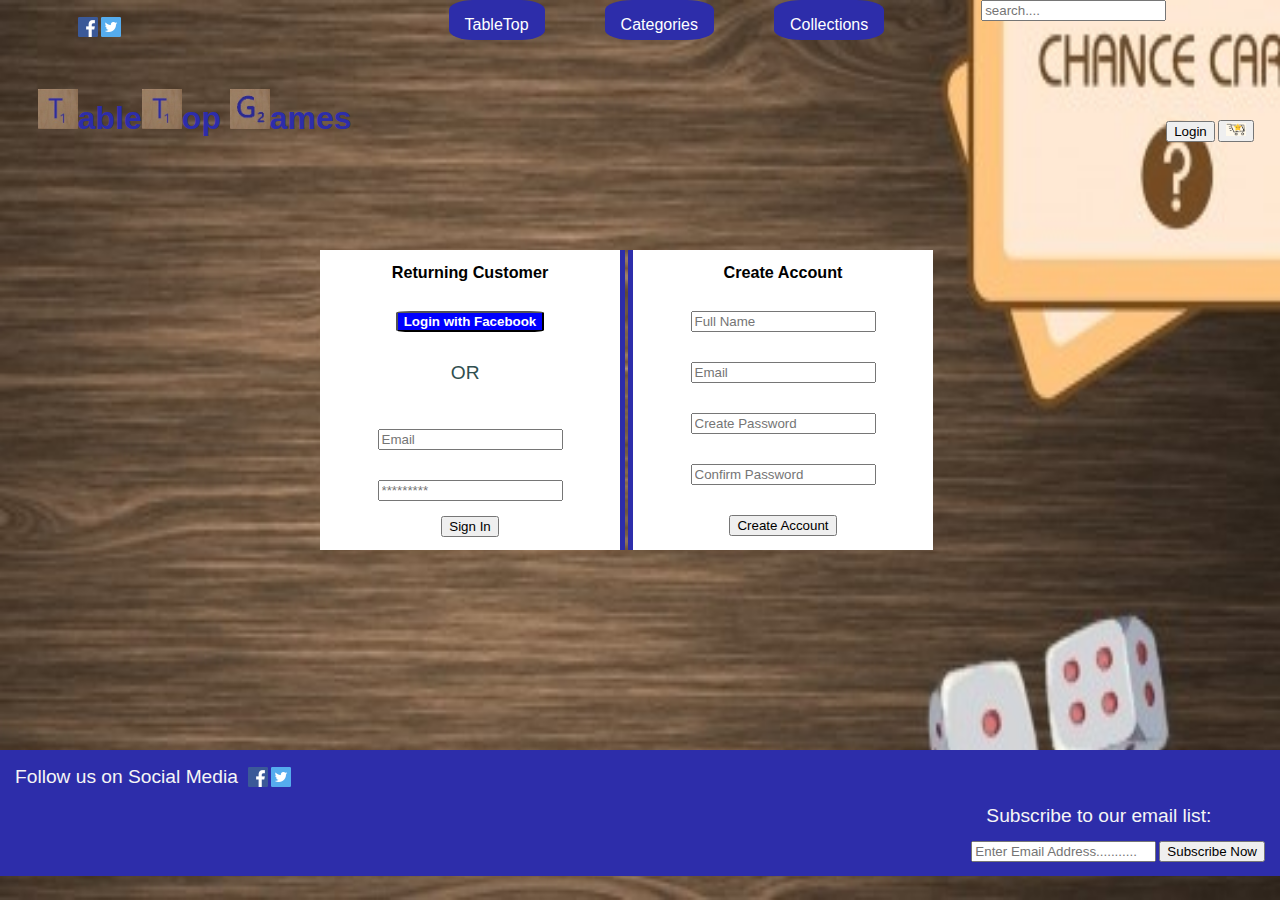
<file: PurchasePage.html>
<!DOCTYPE html>
<html lang="en">

<head>
  <meta charset="UTF-8">
  <meta name="viewport" content="width=device-width, initial-scale=1.0">
  <meta http-equiv="X-UA-Compatible" content="ie=edge">
  <title>TableTop</title>
  <link rel="stylesheet" type="text/css" href="PurchasePage.css">
</head>
<header>
  <!--nav menu-->
  <div class="header">
    <nav id="socialMedia">
      <ul>
        <li><a href="#"><img src="image/facebook_20.png" alt="Facebook"></a></li>
        <li><a href="#"><img src="image/twitter_20.png" alt="Twitter"></a></li>
      </ul>
      <h1><img src="./image/T3.jpg">able<img src="./image/T3.jpg">op <img src="./image/G.jpg">ames</h1>
    </nav>

    <div class="dropdown">
      <nav class="navbuttons">
        <button class="dropbtn">TableTop</button>
        <div class="dropdown-content">
          <a href="#">Home</a>
        </div>
      </nav>
      <nav class="navbuttons">
        <button class="dropbtn">Categories</button>
        <div class="dropdown-content">
          <a href="#">All Games</a>
          <a href="#">Strategy Games</a>
          <a href="#">Party Games</a>
        </div>
      </nav>
      <nav class="navbuttons">
        <button class="dropbtn">Collections</button>
        <div class="dropdown-content">
          <a href="#">Popular</a>
          <a href="#">Chris's Favorite</a>
          <a href="#">Clearance</a>
        </div>
      </nav>
    </div>
    <nav class="searchBar">
      <input type="search" name="search" placeholder="search....">
    </nav>
    <div class="loginbutton">
      <button type="submit" alt="Login">Login</button>
      <button type="submit" alt="Cart"><img src="./image/cartsun.png"></button>
    </div>

</header>

<body>

  <div class="contentwrapper">

    <form action="#" class="returning">
      <h2>Returning Customer</h2>
      <div>
        <button id="FB">Login with Facebook</button>
      </div>
      <div>
        <p>OR</p>
      </div>
      <div>
        <input type="email" name="email" placeholder="Email">
      </div>
      <div>
        <input type="password" name="psw" placeholder="*********">
      </div>
      <button>Sign In</button>
    </form>
    <form action="#" class="account">
      <h2>Create Account</h2>
      <div>
        <input type="text" name="FullName" placeholder="Full Name">
      </div>

      <div>
        <input type="text" name="Email" placeholder="Email">
      </div>
      <div>
        <input type="password" name="pwd" placeholder="Create Password">
      </div>
      <div>
        <input type="password" name="pwd" placeholder="Confirm Password">
      </div>
      <div>
        <input type="button" name="Create" value="Create Account">
      </div>
    </form>
  </div>

</body>
<footer>
  <div>
    <P>Follow us on Social Media</P>
    <div id="socialMedia">
      <ul>
        <li><a href="#"><img src="image/facebook_20.png" alt="Facebook"></a></li>
        <li><a href="#"><img src="image/twitter_20.png" alt="Twitter"></a></li>
      </ul>
    </div>
    <div class="subscribe">
      <p>Subscribe to our email list:</p>
      <form action="#">
        <input type="text" name="email" placeholder="Enter Email Address...........">
        <button>Subscribe Now</button>
      </form>
    </div>
  </div>
</footer>

</html>
</file>
<file: PurchasePage.css>
/*Common elements*/

body {
  font-size: 67.5%;
  font-family: verdana, sans-serif;
  background:  url("image/boardgamebackground.jpg")  no-repeat fixed top center;
  background-color: rgb(238, 230, 207);
  padding: 0;
  margin: 0;
  -webkit-background-size: 100% 100%;
  -moz-background-size: 100% 100%;
  background-size: 100% 100%;
  -o-background-size: 100% 100%;
}

p {
  font-size: 1.2rem;
  line-height: 1.4rem;
  color: darkslategrey;
  padding: 0;
  margin: 0px 0.5em 0.75em 0px;
}
a, a:visited {
  color: rgb(12, 25, 145);
}
a:hover {
  color: rgb(212, 24, 61);
}
/*Header*/
.header {
  margin: 0 auto;
  width: 100%;
  height: 250px;
  padding: 0 3.5em;
  position: relative;
  display: inline-flex;
}

li {
  margin-top: 6px;
  font-size: 10px;
  max-width: 30px;
  max-height: 30px;
  text-align: center;
  text-decoration: none;
  display: inline-flex;
}
h1 {
  color: rgb(45, 45, 170);
  font-size: 2rem;
  margin: 0.5em 0 0.5em 0;
  padding: 0;
  margin-top: 50px;
}
h1 img {
  max-width: 30pt;
  max-height: 30pt;
}
div.dropdown {
  display: block;
  margin: 0 auto;
  position: relative;
  display: inline-flex;
  text-align: center;
  height: auto;
  z-index: 5;
}
.navbuttons {
  position: relative;
  display: inline-flex;
  margin: 0 30px;
}
.dropbtn {
  background-color: rgb(45, 45, 170);
  color: white;
  padding: 16px;
  font-size: 16px;
  max-height: 40px;
  border: none;
  border-radius: 25%;
  margin-top: 0;
  display: inline-block;
  overflow: visible;
}
.dropdown-content {
  margin: 5px;
  display: none;
  position: absolute;
  background-color: #f1f1f1;
  min-width: 160px;
  box-shadow: 0px 8px 16px 0px rgba(0,0,0,0.2);
  z-index: 1;
  top: 40px;
}
.dropdown-content a {
  color: rgb(16, 208, 241);
  padding: 12px;
  font-size: 13pt;
  text-decoration: none;
  display: block;
}
.searchbar{
  float: right;
  margin-right: 15%;
  position: relative;
  display: inline-flex;
}
.loginbutton
.dropdown-content a:hover {background-color: #ddd;}

.navbuttons:hover .dropdown-content {display: block;}

.navbuttons:hover .dropbtn {background-color: rgb(16, 208, 241);}

.loginbutton {
  float: right;
  margin-right: 5%;
  margin-top: 120px;
}
div.loginbutton button img {
  max-width: 20px;
  max-height: 20px;
}



/*Main Section*/

.contentwrapper {
  height: 500px;
}
.returning {
  width: 300px;
  height: 300px;
  position: relative;
  display: inline-block;
  background-color: #fff;
  text-align: center;
  vertical-align: middle;
  border-right: 5px solid rgb(45, 45, 170);
  margin-left: 25%;
}
.account {
  width: 300px;
  height: 300px;
  position: relative;
  display: inline-block;
  background-color: #ffffff;
  border-left: 5px solid rgb(45, 45, 170);
  text-align: center;
  vertical-align: middle;
}
form div {
  padding: 15px;
}
.returning #FB {
  background-color: blue;
  color: white;
  border-radius: 10%;
  font-size: 10pt;
  font-weight: bolder;
}
/*Footer*/
footer {
  background-color: rgb(45, 45, 170);
  width: 100%;
  display: inline-block;
  bottom: 0;
  height: 126px;
}
footer.img {
  width: 100%;
  margin: 0 auto;
  z-index: 3;
}
footer p {
  float: left;
  padding: 5px 0 0 15px;
  color: whitesmoke;
}

div.subscribe {
  float: right;
  padding: 0 15px 5px 0;
}
</file>
